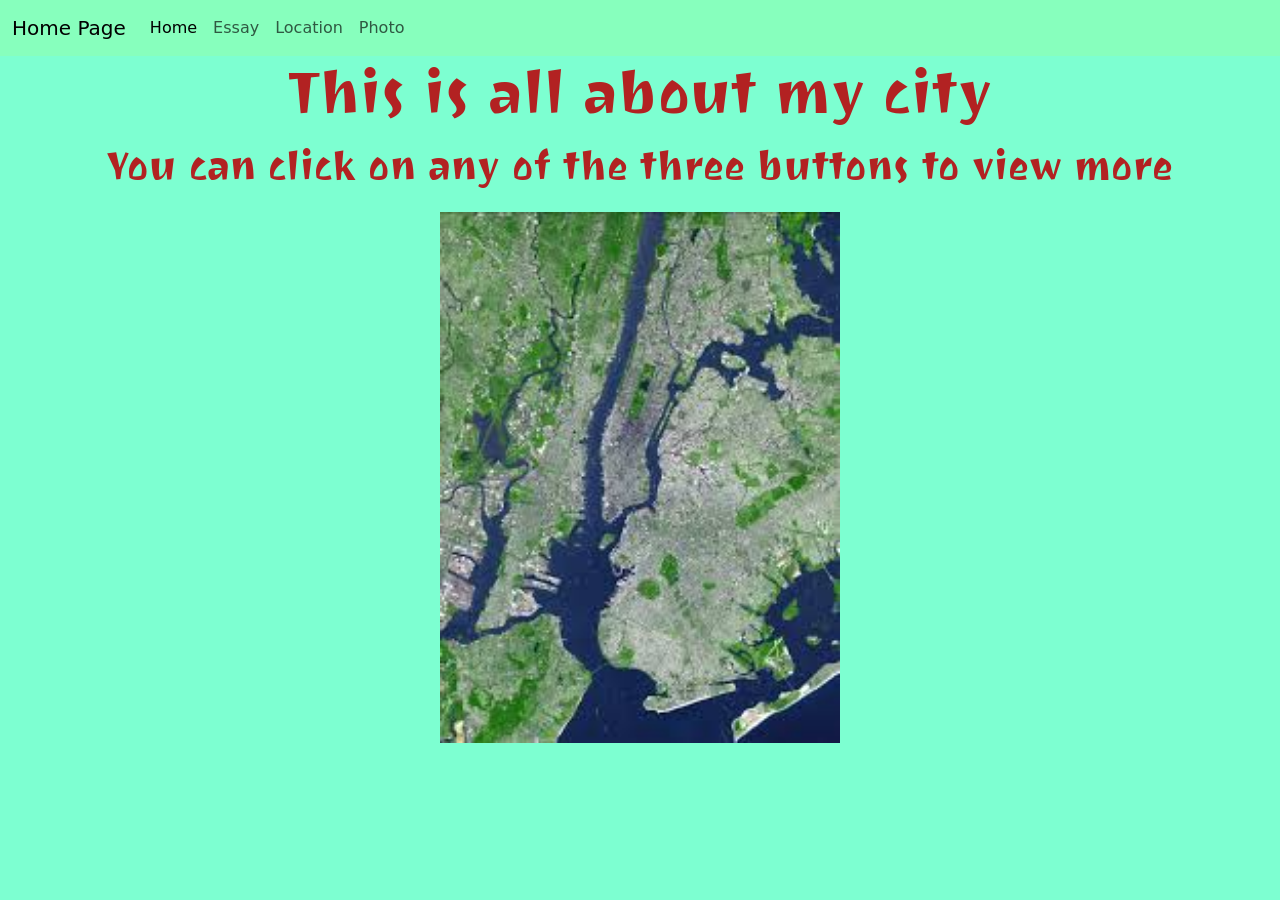
<file: homepage/index.html>
<!DOCTYPE html>

<html lang="en">
    <head>
        <link rel="preconnect" href="https://fonts.googleapis.com">
        <link rel="preconnect" href="https://fonts.gstatic.com" crossorigin>
        <link href="https://fonts.googleapis.com/css2?family=Joti+One&display=swap" rel="stylesheet">
        <link href="https://cdn.jsdelivr.net/npm/bootstrap@5.2.3/dist/css/bootstrap.min.css" rel="stylesheet" integrity="sha384-rbsA2VBKQhggwzxH7pPCaAqO46MgnOM80zW1RWuH61DGLwZJEdK2Kadq2F9CUG65" crossorigin="anonymous">
        <script src="https://cdn.jsdelivr.net/npm/bootstrap@5.2.3/dist/js/bootstrap.bundle.min.js" integrity="sha384-kenU1KFdBIe4zVF0s0G1M5b4hcpxyD9F7jL+jjXkk+Q2h455rYXK/7HAuoJl+0I4" crossorigin="anonymous"></script>
        <link href="styles.css" rel="stylesheet">
        <title>My Webpage</title>
    </head>
    <body id="Index">
        <nav class="navbar navbar-expand-lg" style="background-color: #87ffbd;">
  <div class="container-fluid">
    <a class="navbar-brand" href="#">Home Page</a>
    <button class="navbar-toggler" type="button" data-bs-toggle="collapse" data-bs-target="#navbarNav" aria-controls="navbarNav" aria-expanded="false" aria-label="Toggle navigation">
      <span class="navbar-toggler-icon"></span>
    </button>
    <div class="collapse navbar-collapse" id="navbarNav">
      <ul class="navbar-nav">
        <li class="nav-item">
          <a class="nav-link active" aria-current="page" href=index.html>Home</a>
        </li>
        <li class="nav-item">
          <a class="nav-link" href=essay.html>Essay</a>
        </li>
        <li class="nav-item">
          <a class="nav-link" href=location.html>Location</a>
        </li>
        <li class="nav-item">
          <a class="nav-link" href=photo.html>Photo</a>
        </li>
      </ul>
    </div>
  </div>
</nav>
    <h1 id="Home">This is all about my city</h1>
    <p id="Tab">You can click on any of the three buttons to view more</p>
    <img id="City" src="images.jpg" width=400px>
    </body>
</html>
</file>
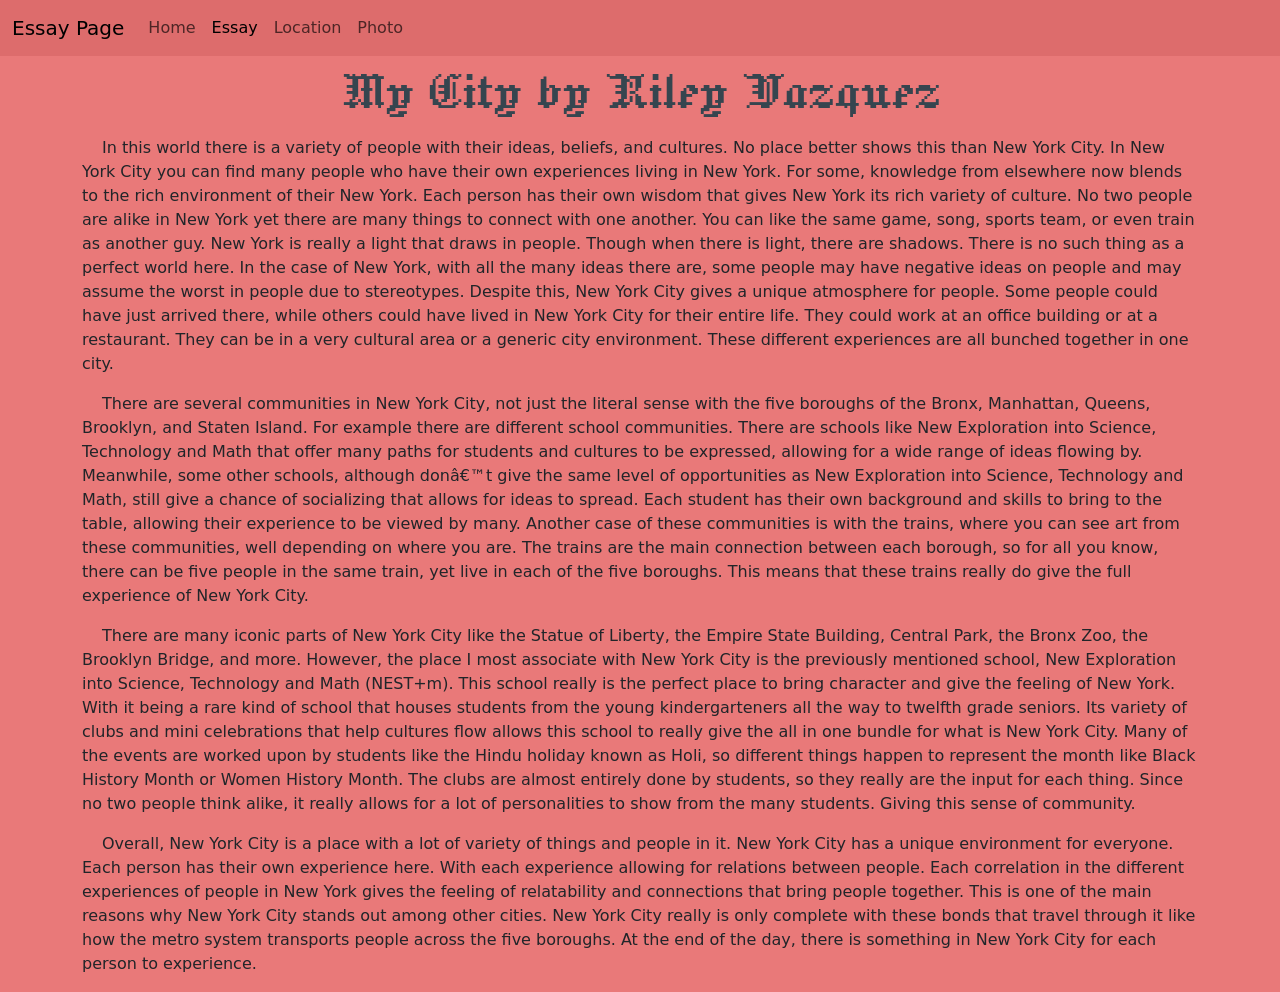
<file: homepage/essay.html>
<!DOCTYPE html>

<html lang="en">
    <head>
        <link rel="preconnect" href="https://fonts.googleapis.com">
        <link rel="preconnect" href="https://fonts.gstatic.com" crossorigin>
        <link href="https://fonts.googleapis.com/css2?family=Jacquard+12&display=swap" rel="stylesheet">
        <link href="https://cdn.jsdelivr.net/npm/bootstrap@5.2.3/dist/css/bootstrap.min.css" rel="stylesheet" integrity="sha384-rbsA2VBKQhggwzxH7pPCaAqO46MgnOM80zW1RWuH61DGLwZJEdK2Kadq2F9CUG65" crossorigin="anonymous">
        <script src="https://cdn.jsdelivr.net/npm/bootstrap@5.2.3/dist/js/bootstrap.bundle.min.js" integrity="sha384-kenU1KFdBIe4zVF0s0G1M5b4hcpxyD9F7jL+jjXkk+Q2h455rYXK/7HAuoJl+0I4" crossorigin="anonymous"></script>
        <link href="styles.css" rel="stylesheet">
        <title>My Webpage</title>
    </head>
    <body id="Essay">
        <nav class="navbar navbar-expand-lg" style="background-color: #dd6c6c;">
  <div class="container-fluid">
    <a class="navbar-brand" href="#">Essay Page</a>
    <button class="navbar-toggler" type="button" data-bs-toggle="collapse" data-bs-target="#navbarNav" aria-controls="navbarNav" aria-expanded="false" aria-label="Toggle navigation">
      <span class="navbar-toggler-icon"></span>
    </button>
    <div class="collapse navbar-collapse" id="navbarNav">
      <ul class="navbar-nav">
        <li class="nav-item">
          <a class="nav-link" href=index.html>Home</a>
        </li>
        <li class="nav-item">
          <a class="nav-link active" aria-current="page" href=essay.html>Essay</a>
        </li>
        <li class="nav-item">
          <a class="nav-link" href=location.html>Location</a>
        </li>
        <li class="nav-item">
          <a class="nav-link" href=photo.html>Photo</a>
        </li>
      </ul>
    </div>
  </div>
</nav>
    <h1 id="Sub">My City by Riley Vazquez</h1>
    <div class="container essay">
    <p>In this world there is a variety of people with their ideas, beliefs, and cultures. No place better shows this than New York City. In New York City you can find many people who have their own experiences living in New York. For some, knowledge from elsewhere now blends to the rich environment of their New York. Each person has their own wisdom that gives New York its rich variety of culture. No two people are alike in New York yet there are many things to connect with one another. You can like the same game, song, sports team, or even train as another guy. New York is really a light that draws in people. Though when there is light, there are shadows. There is no such thing as a perfect world here. In the case of New York, with all the many ideas there are, some people may have negative ideas on people and may assume the worst in people due to stereotypes. Despite this, New York City gives a unique atmosphere for people. Some people could have just arrived there, while others could have lived in New York City for their entire life. They could work at an office building or at a restaurant. They can be in a very cultural area or a generic city environment. These different experiences are all bunched together in one city.</p>
    <p>There are several communities in New York City, not just the literal sense with the five boroughs of the Bronx, Manhattan, Queens, Brooklyn, and Staten Island. For example there are different school communities. There are schools like New Exploration into Science, Technology and Math that offer many paths for students and cultures to be expressed, allowing for a wide range of ideas flowing by. Meanwhile, some other schools, although don’t give the same level of opportunities as New Exploration into Science, Technology and Math, still give a chance of socializing that allows for ideas to spread. Each student has their own background and skills to bring to the table, allowing their experience to be viewed by many. Another case of these communities is with the trains, where you can see art from these communities, well depending on where you are. The trains are the main connection between each borough, so for all you know, there can be five people in the same train, yet live in each of the five boroughs. This means that these trains really do give the full experience of New York City.</p>
    <p>There are many iconic parts of New York City like the Statue of Liberty, the Empire State Building, Central Park, the Bronx Zoo, the Brooklyn Bridge, and more. However, the place I most associate with New York City is the previously mentioned school, New Exploration into Science, Technology and Math (NEST+m). This school really is the perfect place to bring character and give the feeling of New York. With it being a rare kind of school that houses students from the young kindergarteners all the way to twelfth grade seniors. Its variety of clubs and mini celebrations that help cultures flow allows this school to really give the all in one bundle for what is New York City. Many of the events are worked upon by students like the Hindu holiday known as Holi, so different things happen to represent the month like Black History Month or Women History Month. The clubs are almost entirely done by students, so they really are the input for each thing. Since no two people think alike, it really allows for a lot of personalities to show from the many students. Giving this sense of community.</p>
    <p>Overall, New York City is a place with a lot of variety of things and people in it. New York City has a unique environment for everyone. Each person has their own experience here. With each experience allowing for relations between people. Each correlation in the different experiences of people in New York gives the feeling of relatability and connections that bring people together. This is one of the main reasons why New York City stands out among other cities. New York City really is only complete with these bonds that travel through it like how the metro system transports people across the five boroughs. At the end of the day, there is something in New York City for each person to experience.</p>
    </div>
    </body>
</html>
</file>
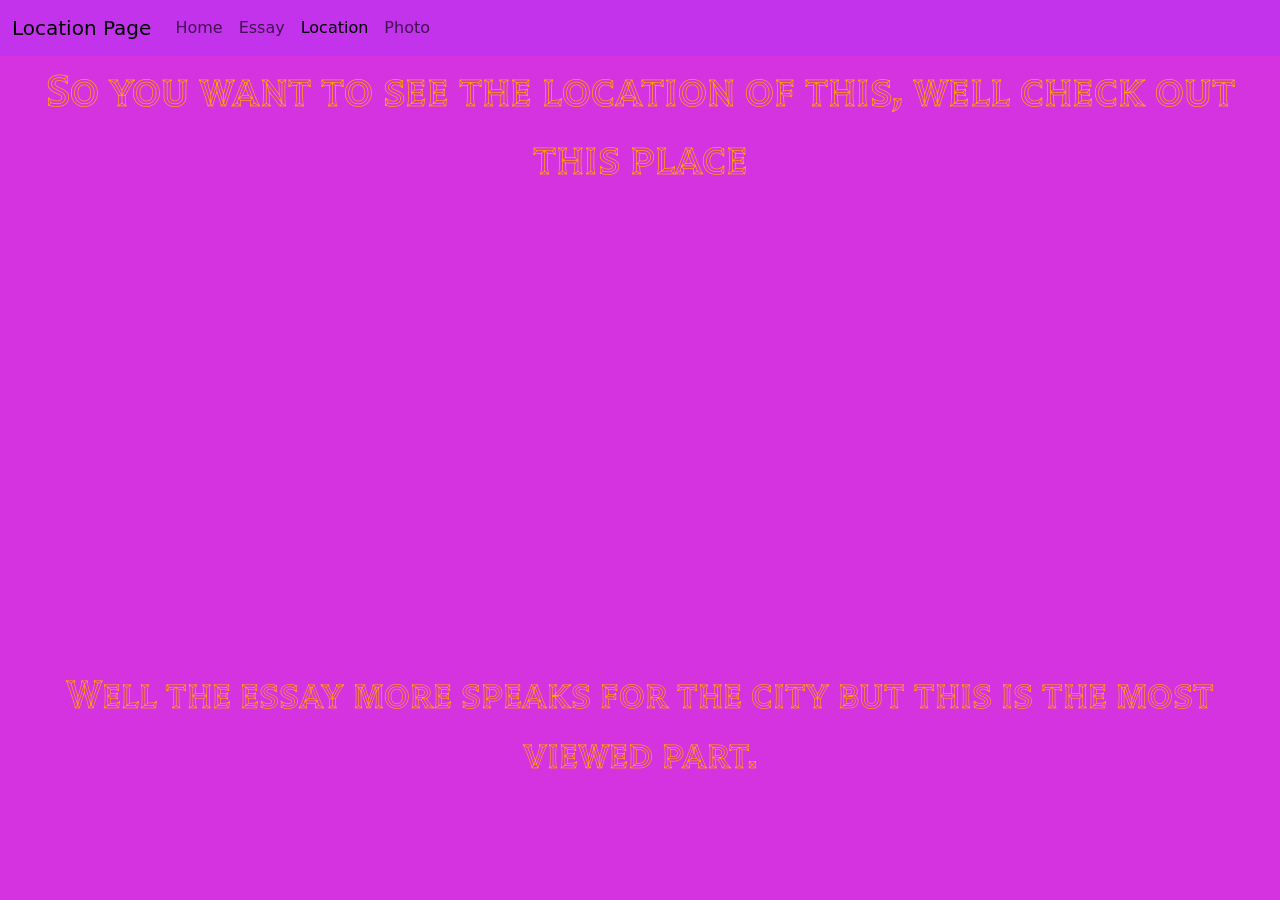
<file: homepage/location.html>
<!DOCTYPE html>

<html lang="en">
    <head>
        <link rel="preconnect" href="https://fonts.googleapis.com">
        <link rel="preconnect" href="https://fonts.gstatic.com" crossorigin>
        <link href="https://fonts.googleapis.com/css2?family=Tilt+Prism&display=swap" rel="stylesheet">
        <link href="https://cdn.jsdelivr.net/npm/bootstrap@5.2.3/dist/css/bootstrap.min.css" rel="stylesheet" integrity="sha384-rbsA2VBKQhggwzxH7pPCaAqO46MgnOM80zW1RWuH61DGLwZJEdK2Kadq2F9CUG65" crossorigin="anonymous">
        <script src="https://cdn.jsdelivr.net/npm/bootstrap@5.2.3/dist/js/bootstrap.bundle.min.js" integrity="sha384-kenU1KFdBIe4zVF0s0G1M5b4hcpxyD9F7jL+jjXkk+Q2h455rYXK/7HAuoJl+0I4" crossorigin="anonymous"></script>
        <link href="styles.css" rel="stylesheet">
        <title>My Webpage</title>
    </head>
    <body id="Location">
        <nav class="navbar navbar-expand-lg" style="background-color: #c233eb;">
  <div class="container-fluid">
    <a class="navbar-brand" href="#">Location Page</a>
    <button class="navbar-toggler" type="button" data-bs-toggle="collapse" data-bs-target="#navbarNav" aria-controls="navbarNav" aria-expanded="false" aria-label="Toggle navigation">
      <span class="navbar-toggler-icon"></span>
    </button>
    <div class="collapse navbar-collapse" id="navbarNav">
      <ul class="navbar-nav">
        <li class="nav-item">
          <a class="nav-link" href=index.html>Home</a>
        </li>
        <li class="nav-item">
          <a class="nav-link" href=essay.html>Essay</a>
        </li>
        <li class="nav-item">
          <a class="nav-link active" aria-current="page" href=location.html>Location</a>
        </li>
        <li class="nav-item">
          <a class="nav-link" href=photo.html>Photo</a>
        </li>
      </ul>
    </div>
  </div>
</nav>
    <p id="Port">So you want to see the location of this, well check out this place</p>
    <iframe src="https://www.google.com/maps/embed?pb=!1m14!1m8!1m3!1d12095.817495096997!2d-73.9874849!3d40.7190209!3m2!1i1024!2i768!4f13.1!3m3!1m2!1s0x89c2597ecf0071a1%3A0xe3c2840a069a3de0!2sNEST%2Bm!5e0!3m2!1sen!2sus!4v1770995354280!5m2!1sen!2sus" width="600" height="450" style="border:0;" allowfullscreen="" loading="lazy" referrerpolicy="no-referrer-when-downgrade"></iframe>
    <p id="End">Well the essay more speaks for the city but this is the most viewed part.</p>
    </body>
</html>
</file>
<file: homepage/styles.css>
#Index {
    text-align: center;
    background-color: #7dffd1;
}
#Home{
    font-family: "Joti One", serif;
    font-weight: 400;
    font-style: normal;
    color: #B22222;
    font-size: 60px;
}
#Tab{
    font-family: "Joti One", serif;
    font-weight: 400;
    font-style: normal;
    color: #B22222;
    font-size: 40px;
}

#Essay {
    text-align: center;
    background-color: #e97979;
}
#Sub {
    color: #36454F;
    font-family: "Jacquard 12", system-ui;
    font-weight: 400;
    font-style: normal;
    font-size: 60px;
}
.essay {
    text-align: left;
    text-indent: 20px;
}

#Location {
    text-align: center;
    background-color: #d633e0;
}
#Port, #Link{
    font-size: 45px;
    font-family: "Tilt Prism", sans-serif;
    font-optical-sizing: auto;
    font-weight: 400;
    font-style: normal;
    font-variation-settings:
    "XROT" 0,
    "YROT" 0;
    color: orange;
}
#End {
    font-size: 40px;
    font-family: "Tilt Prism", sans-serif;
    font-optical-sizing: auto;
    font-weight: 400;
    font-style: normal;
    font-variation-settings:
    "XROT" 0,
    "YROT" 0;
    color: orange;
}

#Photo {
    text-align: center;
    background-color: #ffd14f;
}
img {
    display: block;
    margin: auto;
}
</file>
